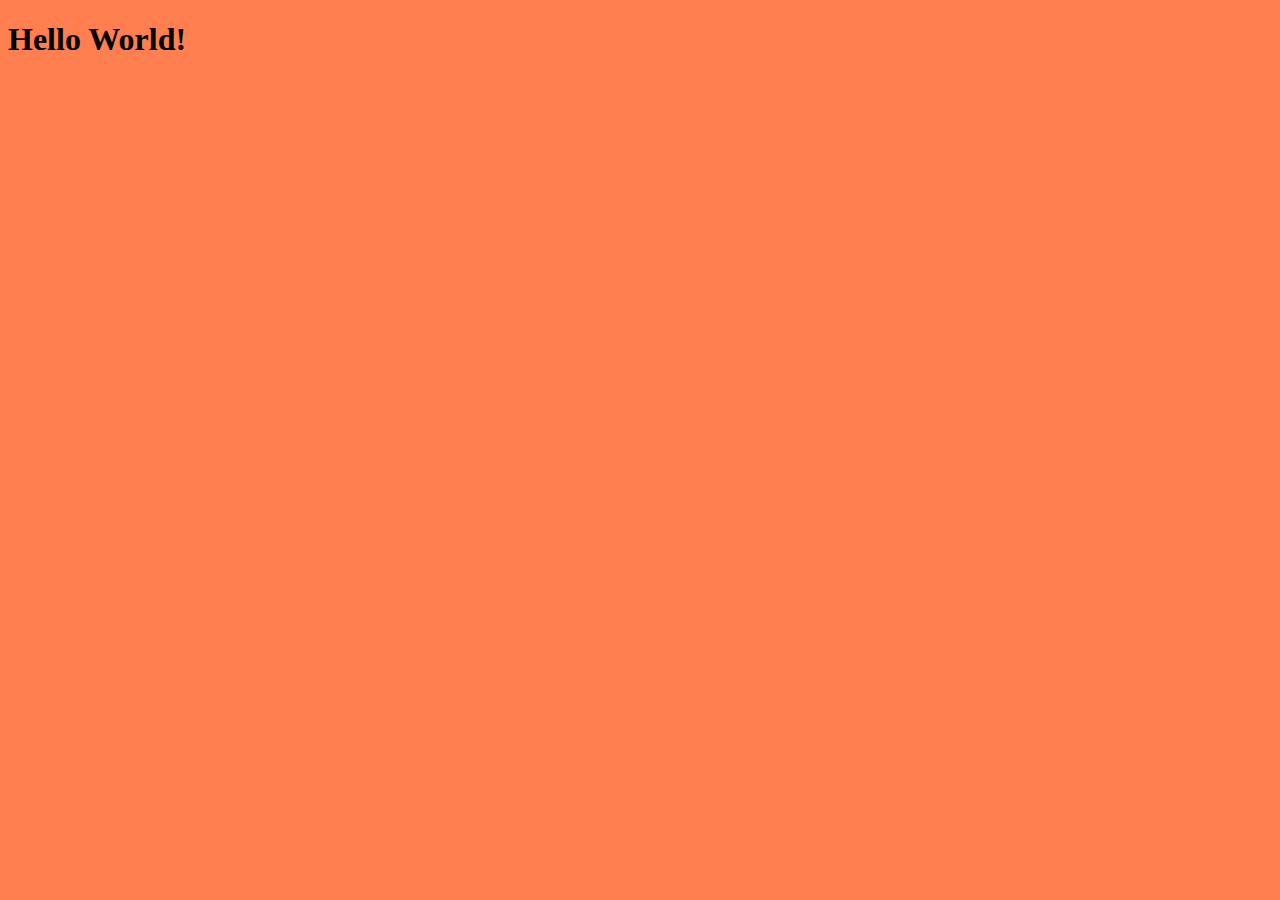
<file: working/working.html>
<!DOCTYPE html>
<html>
    <head>
        <title>Full Stack SE</title>
        <meta charset="utf-8" />
        <meta name="viewport" content="width=device-width, initial-scale=1.0" />
        <link rel="stylesheet" href="working.css" />
        <script src="logic.js"></script>
    </head>
    <body>
        <div>
            <h1>Hello World!</h1>
        </div>
    </body>

</html>
</file>
<file: working/working.css>
body {
    background: coral;
}
</file>
